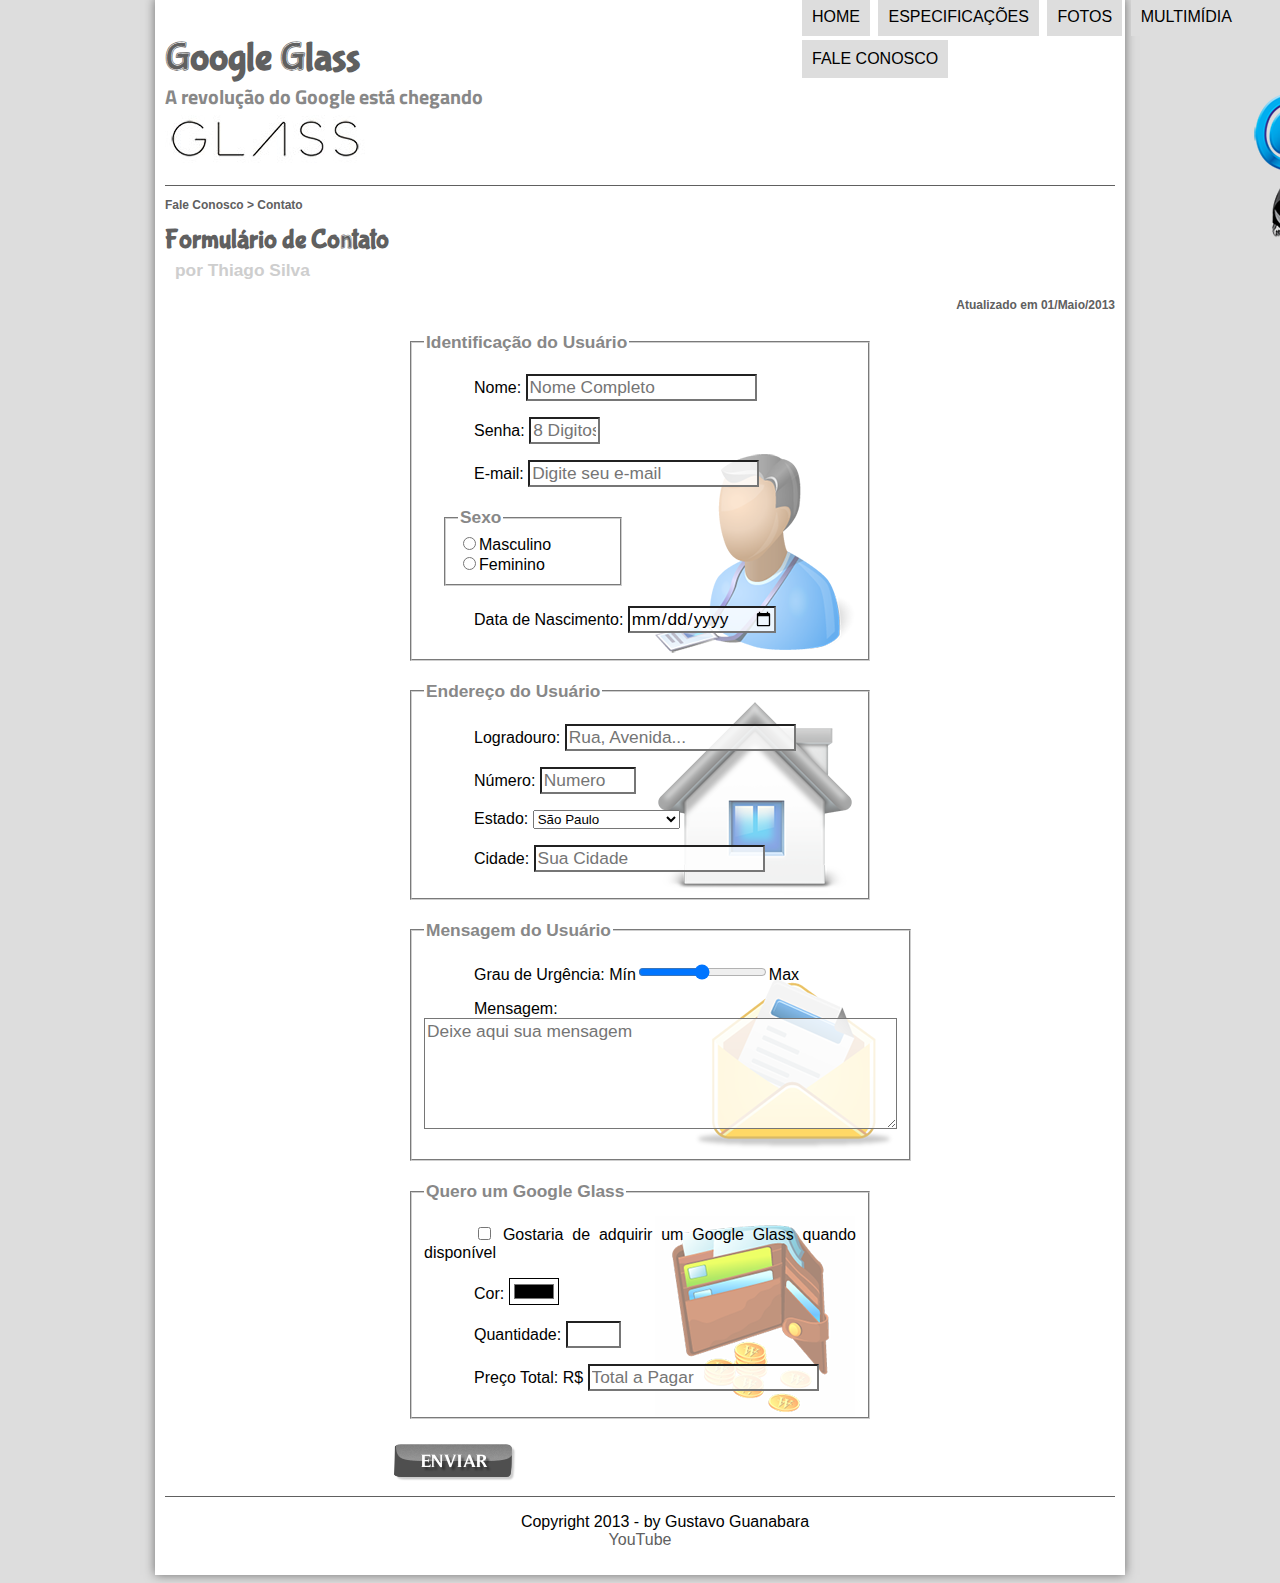
<file: fale-conosco.html>
<!DOCTYPE html>
<html lang="pt-br">

<head>
   <meta charset="UTF-8" />
   <title>Tudo Sobre Google Glass</title>
   <link rel="stylesheet" href="_css/estilo.css" />
   <link rel="stylesheet" href="_css/form.css" />
   <script language="javascript" src="_javascript/funcoes.js"></script>
   <script>
     function calc_total() {
      var qtd = parseInt(document.getElementById('cQtd').value);
      tot = qtd * 1500;
      document.getElementById('cTot').value = tot
     } 
   </script>
</head>

<body>
   <div id="fale-conosco">
      <header id="cabecalho">
         <hgroup>
            <h1>Google Glass</h1>
            <h2>A revolução do Google está chegando</h2>
         </hgroup>
         <img id="icone" src="_imagens/contato.png"/>
         <nav id="menu">
            <h1>Menu Principal</h1>
            <ul>
               <li onmouseover="mudaFoto('_imagens/home.png')" onmouseout="mudaFoto('_imagens/contato.png')"><a href="index.html">Home</a></li>
               <li onmouseover="mudaFoto('_imagens/especificacoes.png')" onmouseout="mudaFoto('_imagens/contato.png')"><a href="specs.html">Especificações</a></li>
               <li onmouseover="mudaFoto('_imagens/fotos.png')" onmouseout="mudaFoto('_imagens/contato.png')"><a href="fotos.html">Fotos</a></li>
               <li onmouseover="mudaFoto('_imagens/multimidia.png')" onmouseout="mudaFoto('_imagens/contato.png')"><a href="multimidia.html">Multimídia</a></li>
               <li onmouseover="mudaFoto('_imagens/contato.png')" onmouseout="mudaFoto('_imagens/contato.png')"><a href="fale-conosco.html">Fale conosco</a></li>
            </ul>
         </nav>
      </header>
      <section id="corpo-fale">
         <article id="noticia-principal">
             <header id="cabecalho-artigo">
                 <hgroup>
                     <h3>Fale Conosco > Contato</h3>
                     <h1>Formulário de Contato</h1>
                     <h2>por Thiago Silva</h2>
                     <h3 class="direita">Atualizado em 01/Maio/2013</h3>
                 </hgroup>
             </header>   
         </article> 
      </section>
      <form method="post" id="fContato" action="mailto:thiagosilva_skt@outlook.com" oninput="calc_total();">
         <fieldset id="usuario">
            <legend>Identificação do Usuário</legend>
            <p><label for="cNome">Nome:</label>
               <input type="text" name="tNome" id="cNome" size="20" maxlength="30" placeholder="Nome Completo"/></p>
            <p><label for="cSenha">Senha:</label>
               <input type="password" name="tSenha" id="cSenha" size="4" maxlength="8" placeholder="8 Digitos"/></p>
            <p><label for="cMail">E-mail:</label>
               <input type="email" name="tMail" id="cMail" size="20" maxlength="30" placeholder="Digite seu e-mail"/></p>
            <fieldset id="sexo"><legend>Sexo</legend>
            <input type="radio" name="tSexo" id="cMasc"/><label for="cMasc">Masculino</label><br/>
            <input type="radio" name="tSexo" id="cFem"/><label for="cFem">Feminino</label>
            </fieldset>
            <p>Data de Nascimento: <input type="date" name="tNasc" id="cNasc"/></p>
         </fieldset>
         <fieldset id="endereco">
            <legend>Endereço do Usuário</legend>
            <p><label for="cRua">Logradouro:</label>
               <input type="text" name="tRua" id="cRua" size="20" maxlength="40" placeholder="Rua, Avenida..."/>
            </p>
            <p><label for="cNum">Número:</label>
               <input type="number" name="tNum" id="cNum" min="0" max="99999" placeholder="Numero"/>
            </p>
            <p><label for="cEst">Estado:</label>
               <select name="tEst" id="cEst">
                  <optgroup label="Região Sudeste">
                     <option value="SP">São Paulo</option>
                     <option value="RJ">Rio de Janeiro</option>
                     <option value="MG">Minas Gerais</option>
                  </optgroup>
                  <optgroup label="Região Sul">
                     <option value="PR">Paraná</option>
                     <option value="SC">Santa Catarina</option>
                     <option value="RS">Rio Grande do Sul</option>
                  </optgroup>
               </select>
            </p>
            <p><label for="cCid">Cidade:</label>
               <input type="text" name="tCid" id="cCid" maxlength="40" size="20" placeholder="Sua Cidade">
            </p>
         </fieldset>
         <fieldset id="mensagem">
            <legend>Mensagem do Usuário</legend>
            <p>
               <label for="cUrg">Grau de Urgência:</label>
               Mín<input type="range" name="tUrg" id="cUrg" min="0" max="10">Max
            </p>
            <p>
               <label for="cMsg">Mensagem:</label>
               <textarea name="tMsg" id="cMsg" cols="45" rows="5" placeholder="Deixe aqui sua mensagem"></textarea>
            </p>
         </fieldset>
         <fieldset id="pedido">
            <legend>Quero um Google Glass</legend>
            <p><input type="checkbox" name="tPed" id="cPed"/>
               <label for="cPed">Gostaria de adquirir um Google Glass quando disponível</label>
            </p>
            <p>
               <label for="cCor">Cor:</label>
               <input type="color" name="tCor" id="cCor"/>
            </p>
               <p><label for="cQtd">Quantidade:</label>
               <input type="number" name="tQtd" id="cQtd" min="0" max="5"/>
            </p>
               <p><label for="cTot">Preço Total: R$</label>
               <input type="text" name="tTot" id="cTot" placeholder="Total a Pagar" readonly/>
            </p>
         </fieldset>
         <input type="image" name="tEnviar" src="_imagens/botao-enviar.png"/>
      </form>
      <footer id="rodape">
         <p>Copyright 2013 - by Gustavo Guanabara<br/>
         <a href="http://youtube.com/cursoemvideo" target="_blank">YouTube</a></p>
      </footer>
   </div>
</body>

</html>
</file>
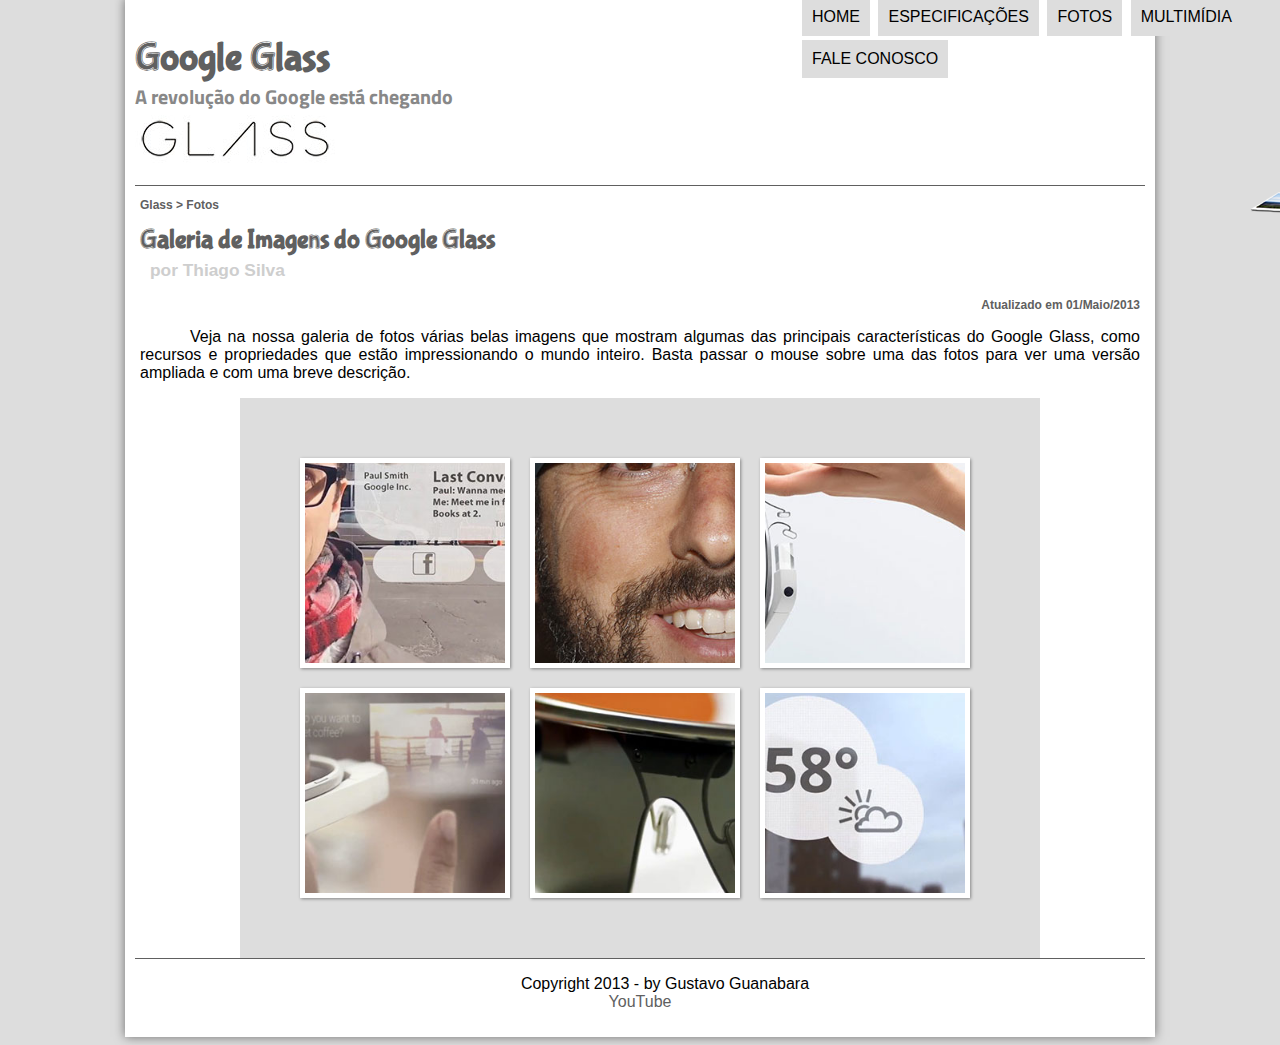
<file: fotos.html>
<!DOCTYPE html>
<html lang="pt-br">

<head>
   <meta charset="UTF-8" />
   <title>Tudo Sobre Google Glass</title>
   <link rel="stylesheet" href="_css/estilo.css" />
   <link rel="stylesheet" href="_css/fotos.css" />
</head>
<script language="javascript" src="_javascript/funcoes.js"></script>
<body>
   <div id="interfacefotos">
      <header id="cabecalho">
         <hgroup>
            <h1>Google Glass</h1>
            <h2>A revolução do Google está chegando</h2>
         </hgroup>
         <img id="icone" src="_imagens/fotos.png"/>
         <nav id="menu">
            <h1>Menu Principal</h1>
            <ul>
               <li onmouseover="mudaFoto('_imagens/home.png')" onmouseout="mudaFoto('_imagens/fotos.png')"><a href="index.html">Home</a></li>
               <li onmouseover="mudaFoto('_imagens/especificacoes.png')" onmouseout="mudaFoto('_imagens/fotos.png')"><a href="specs.html">Especificações</a></li>
               <li onmouseover="mudaFoto('_imagens/fotos.png')" onmouseout="mudaFoto('_imagens/fotos.png')"><a href="fotos.html">Fotos</a></li>
               <li onmouseover="mudaFoto('_imagens/multimidia.png')" onmouseout="mudaFoto('_imagens/fotos.png')"><a href="multimidia.html">Multimídia</a></li>
               <li onmouseover="mudaFoto('_imagens/contato.png')" onmouseout="mudaFoto('_imagens/fotos.png')"><a href="fale-conosco.html">Fale conosco</a></li>
            </ul>
         </nav>
      </header>
      <section id="corpo-fotos">
         <article id="noticia-principal">
            <header id="cabecalho-artigo">
               <hgroup>
                  <h3>Glass > Fotos</h3>
                  <h1>Galeria de Imagens do Google Glass</h1>
                  <h2>por Thiago Silva</h2>
                  <h3 class="direita">Atualizado em 01/Maio/2013</h3>
               </hgroup>
            </header>
            <p>Veja na nossa galeria de fotos várias belas imagens que mostram algumas das principais características do Google Glass, como recursos e propriedades que estão impressionando o mundo inteiro. Basta passar o mouse sobre uma das fotos para ver uma versão ampliada e com uma breve descrição.</p>
            <ul id="album-fotos">
               <li id="foto01"><span>Agenda e lembretes</span></li>
               <li id="foto02"><span>Sergey Brin usando o Glass</span></li>
               <li id="foto03"><span>Leve e compacto</span></li>
               <li id="foto04"><span>Sensação de uma tela de 50"</span></li>
               <li id="foto05"><span>Vários tipos de lente</span></li>
               <li id="foto06"><span>Informações importantes</span></li>
            </ul>
         </article>
      </section>
      <footer id="rodape">
         <p>Copyright 2013 - by Gustavo Guanabara<br/>
         <a href="http://youtube.com/cursoemvideo" target="_blank">YouTube</a></p>
      </footer>
   </div>
</body>
</html>
</file>
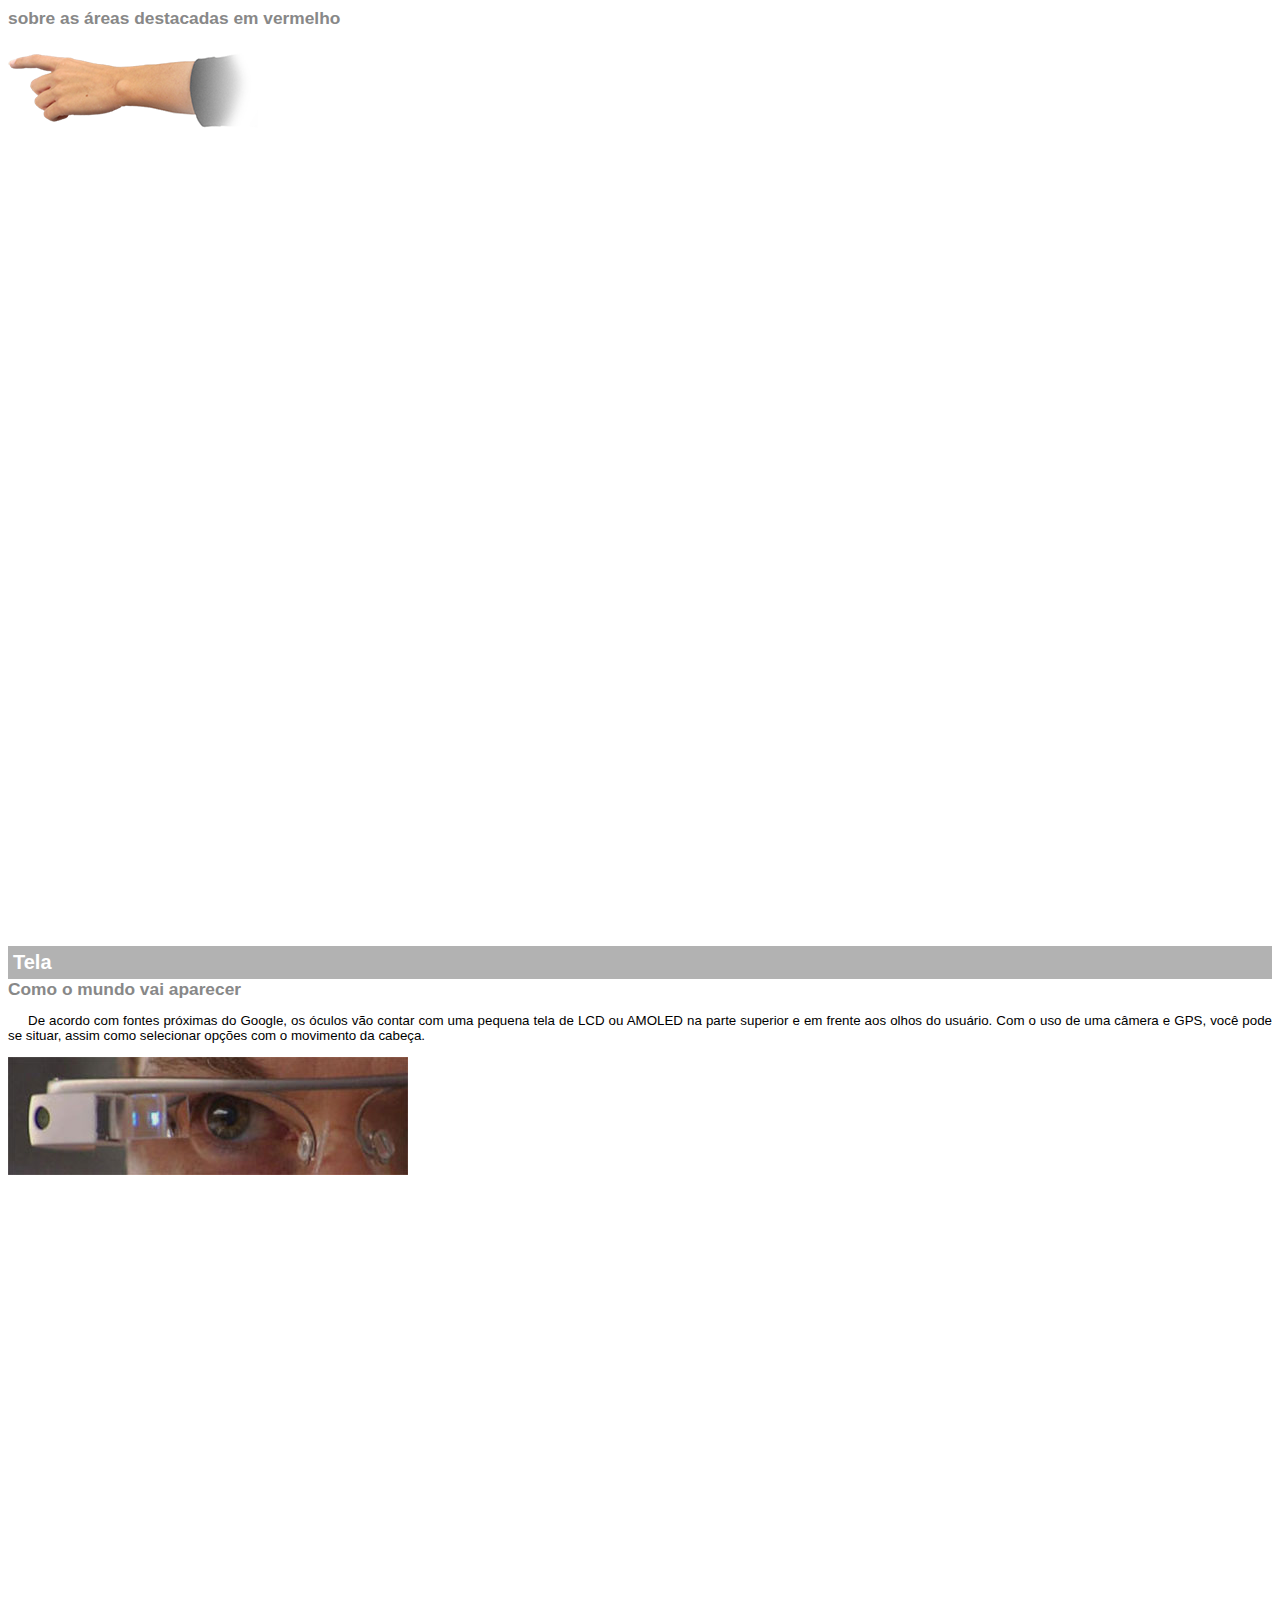
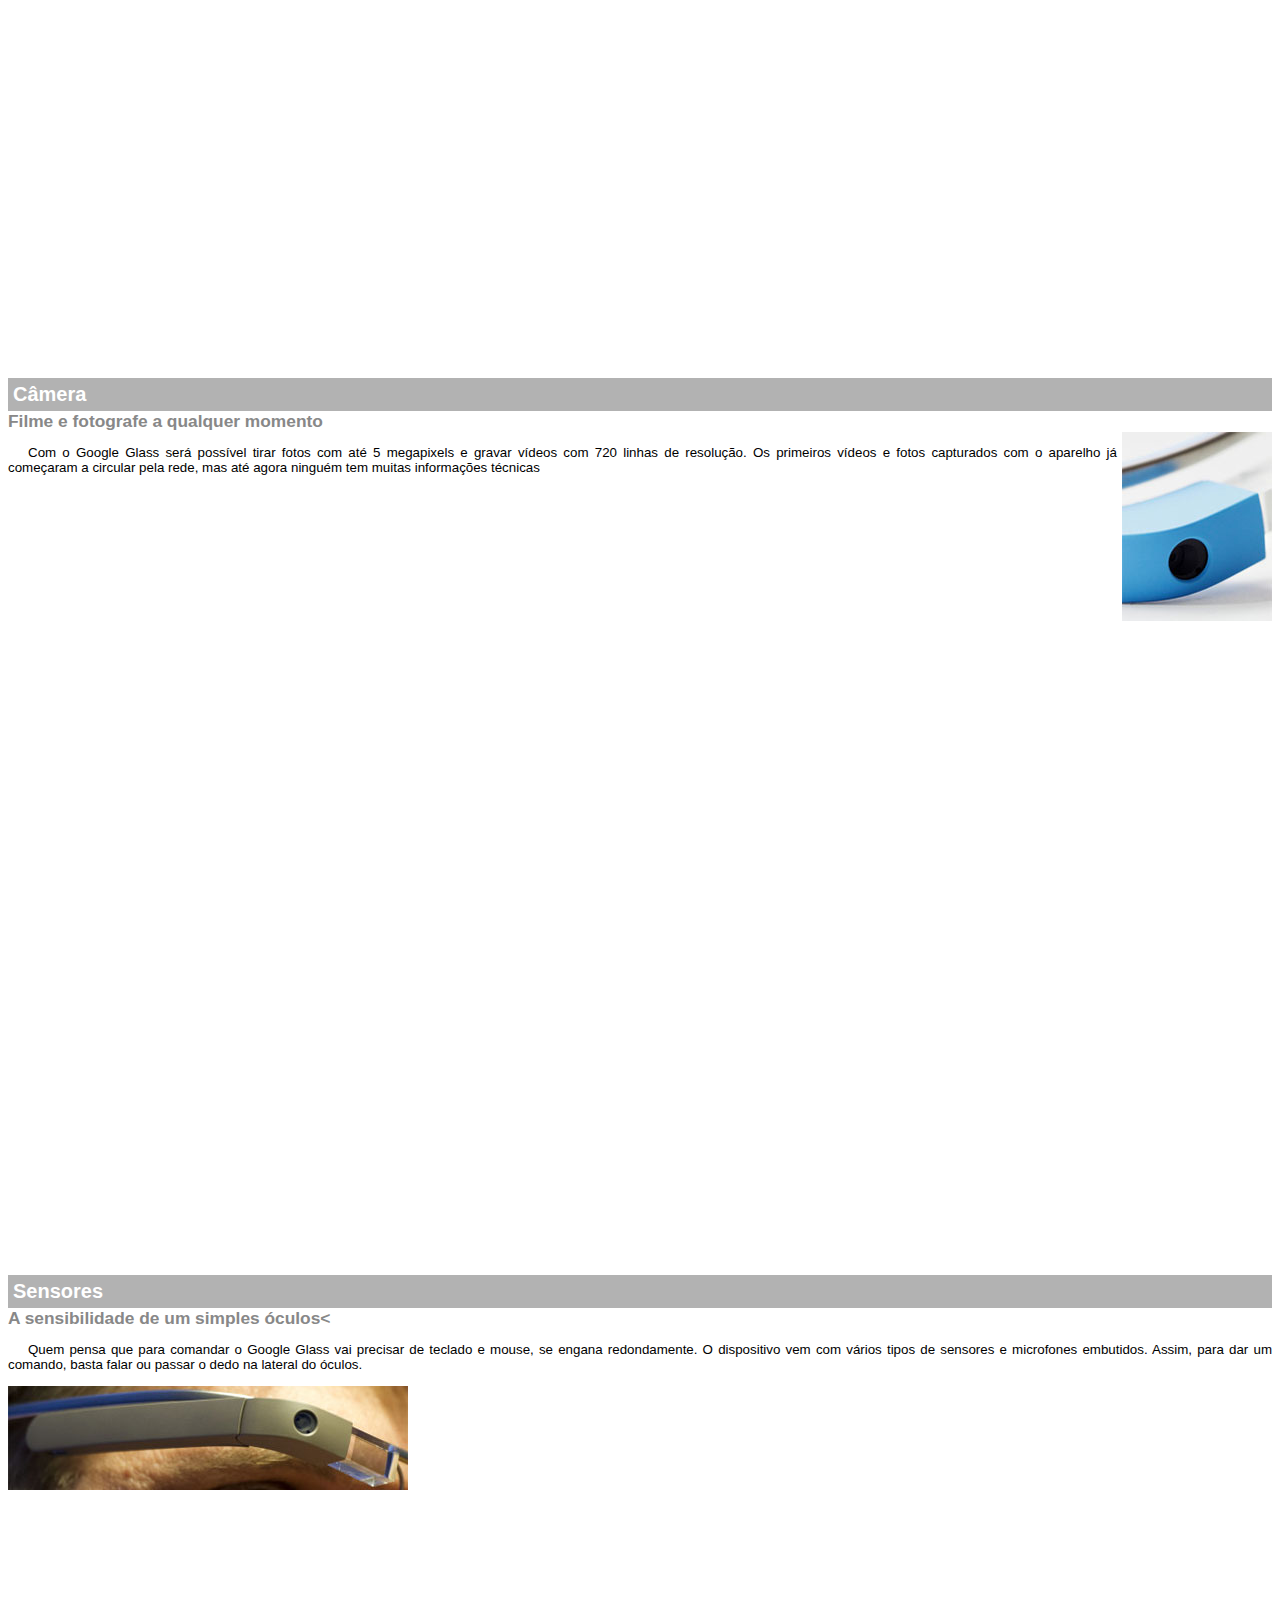
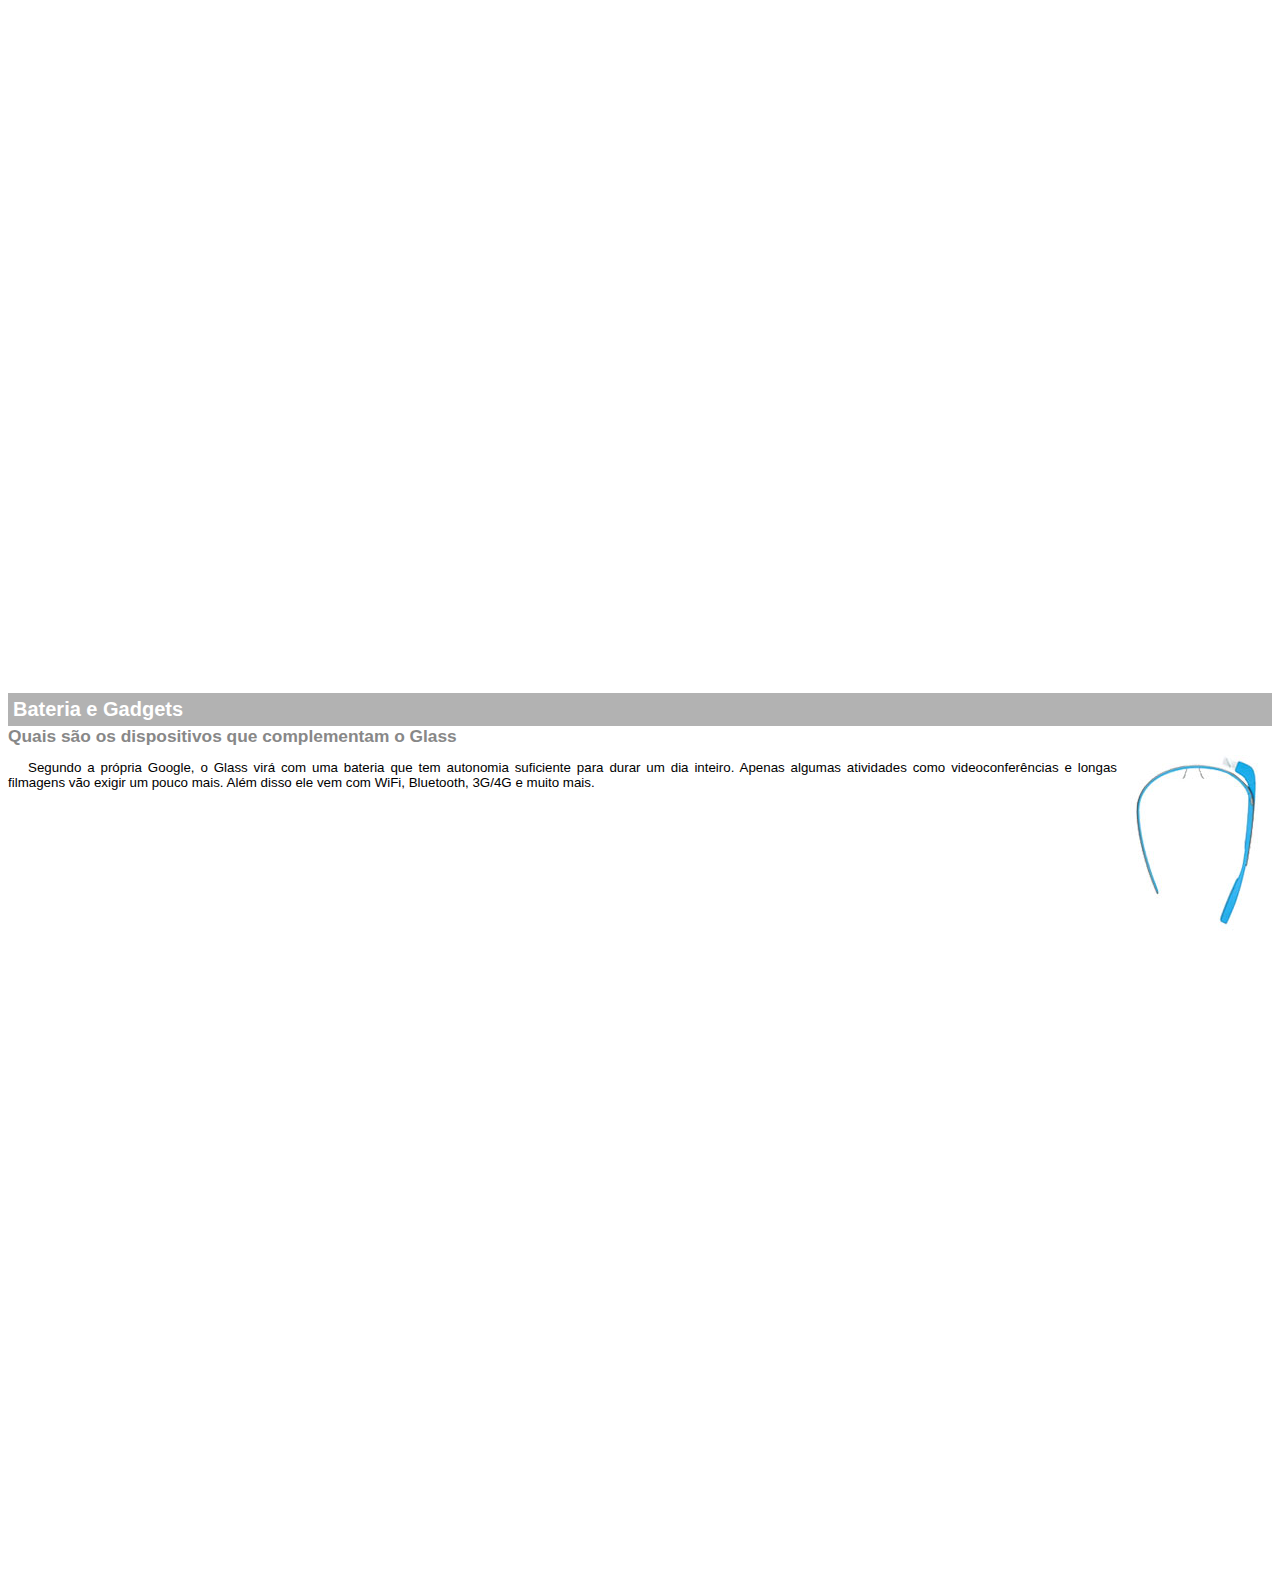
<file: google-glass.html>
<!DOCTYPE html>
<html lang="pt-br">
    <head>
        <meta charset="UTF-8" />
        <style>
             body {
                font-family: Arial;
                font-size: 10pt;
                overflow-x: hidden;
            }
            ::-webkit-scrollbar {
                display: none;
            }
            p {
                text-align: justify;
                text-indent: 20px;
            }
            article h1 {
                font-size: 15pt;
                color: #ffffff;
                background-color: rgba(0, 0, 0, .3);
                padding: 5px;
                margin: 0px;
            }
            article h2 {
                font-size: 13pt;
                color: #888888;
                margin: 0px;
            }
            article {
                margin-bottom: 800PX;
            }
            img.img-dir {
                display: block;
                float: right;
                margin-left: 5px;
            }

        </style>
    </head>
    <body>
        <article id="topo"> 
          <header>
             <h2>sobre as áreas destacadas em vermelho</h2>
          </header>
          <img src="_imagens/mao.png" alt="Mão apontanto para a esquerda"/>
        </article>

        <article id="tela">
            <header>
              <h1>Tela</h1>
              <h2>Como o mundo vai aparecer</h2>
            </header>
            <p>De acordo com fontes próximas do Google, os óculos vão contar com uma pequena tela de LCD ou AMOLED na parte superior e em frente aos olhos do usuário. Com o uso de uma câmera e GPS, você pode se situar, assim como selecionar opções com o movimento da cabeça.</p>
            <img src="_imagens/det-tela.jpg" alt="Tela do Google Glass"/> 
        </article>

        <article id="camera">
            <header>
              <h1>Câmera</h1>
              <h2>Filme e fotografe a qualquer momento</h2>
            </header>
            <img src="_imagens/det-camera.jpg" class="img-dir" alt="Camera do Google Glass"/>
            <p>Com o Google Glass será possível tirar fotos com até 5 megapixels e gravar vídeos com 720 linhas de resolução. Os primeiros vídeos e fotos capturados com o aparelho já começaram a circular pela rede, mas até agora ninguém tem muitas informações técnicas</p>
        </article>

        <article id="sensores">
            <header>
              <h1>Sensores</h1>
              <h2>A sensibilidade de um simples óculos<</h2>
            </header>
            <p>Quem pensa que para comandar o Google Glass vai precisar de teclado e mouse, se engana redondamente. O dispositivo vem com vários tipos de sensores e microfones embutidos. Assim, para dar um comando, basta falar ou passar o dedo na lateral do óculos.</p>
            <img src="_imagens/det-touch.jpg" alt="Sensores do Google Glass"/>
        </article>

        <article id="gedgets">
            <header>
                <h1>Bateria e Gadgets</h1>
                <h2>Quais são os dispositivos que complementam o Glass</h2>
            </header>
            <img src="_imagens/det-bateria.jpg" class="img-dir" alt="Bateria e Gadgets do Google Glass"/>
            <p>Segundo a própria Google, o Glass virá com uma bateria que tem autonomia suficiente para durar um dia inteiro. Apenas algumas atividades como videoconferências e longas filmagens vão exigir um pouco mais. Além disso ele vem com WiFi, Bluetooth, 3G/4G e muito mais.</p>
        </article>
  </body>
</html>
</file>
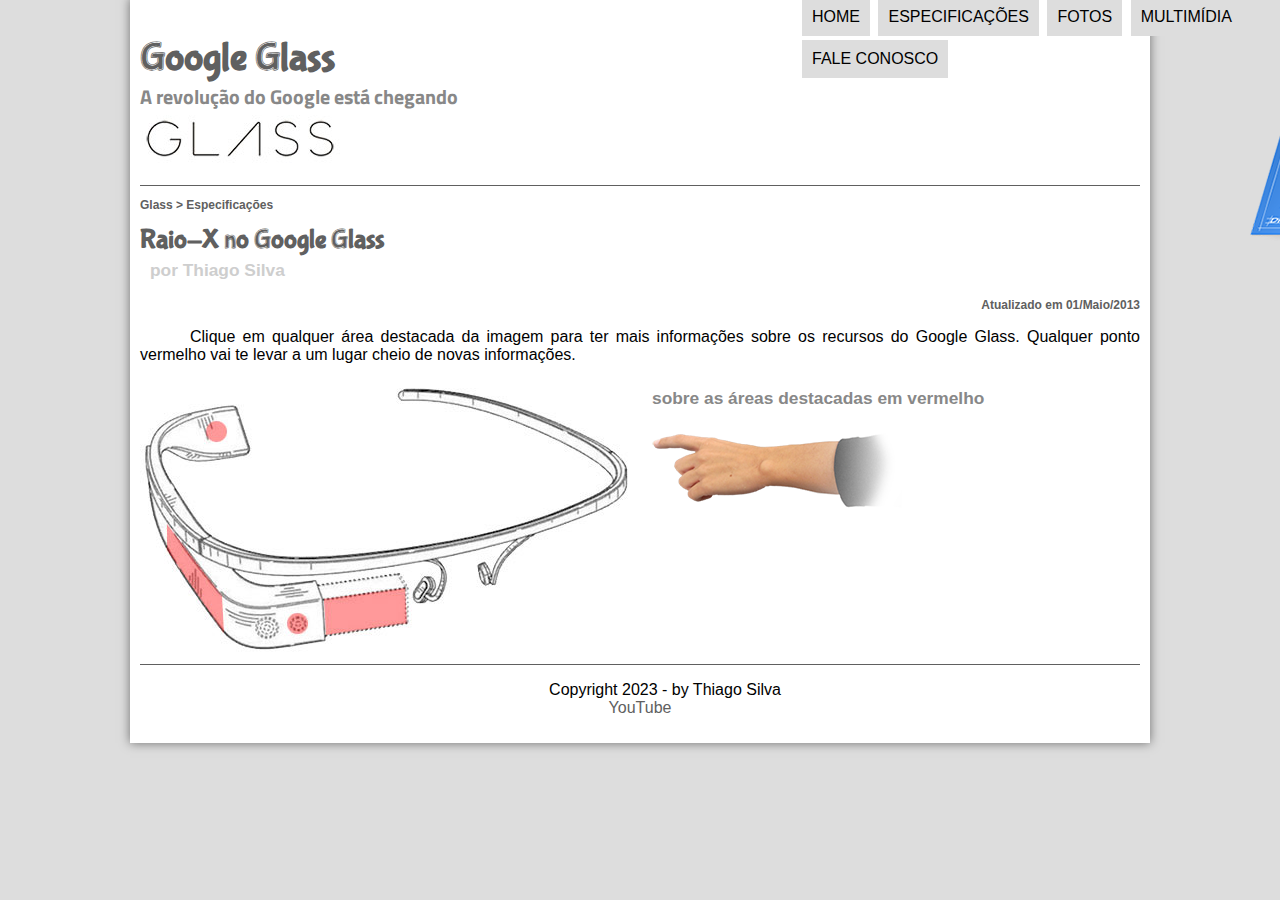
<file: specs.html>
<!DOCTYPE html>
<html lang="pt-br">

<head>
   <meta charset="UTF-8" />
   <title>Tudo Sobre Google Glass</title>
   <link rel="stylesheet" href="_css/estilo.css"/>
   <link rel="stylesheet" href="_css/specs.css"/>
</head>
<script language="javascript" src="_javascript/funcoes.js"></script>
<body>
    
   <div id="interfacea">
        <header id="cabecalho">
            <hgroup>
                <h1>Google Glass</h1>
                <h2>A revolução do Google está chegando</h2>
            </hgroup>
            <img id="icone" src="_imagens/especificacoes.png"/>
            <nav id="menu">
                <h1>Menu Principal</h1>
                <ul>
                    <li onmouseover="mudaFoto('_imagens/home.png')" onmouseout="mudaFoto('_imagens/especificacoes.png')"><a href="index.html">Home</a></li>
                    <li onmouseover="mudaFoto('_imagens/especificacoes.png')" onmouseout="mudaFoto('_imagens/especificacoes.png')"><a href="specs.html">Especificações</a></li>
                    <li onmouseover="mudaFoto('_imagens/fotos.png')" onmouseout="mudaFoto('_imagens/especificacoes.png')"><a href="fotos.html">Fotos</a></li>
                    <li onmouseover="mudaFoto('_imagens/multimidia.png')" onmouseout="mudaFoto('_imagens/especificacoes.png')"><a href="multimidia.html">Multimídia</a></li>
                    <li onmouseover="mudaFoto('_imagens/contato.png')" onmouseout="mudaFoto('_imagens/especificacoes.png')"><a href="fale-conosco.html">Fale conosco</a></li>
                </ul>
            </nav>
        </header>
        <section id="corpo-full">
            <article id="noticia-principal">
                <header id="cabecalho-artigo">
                    <hgroup>
                        <h3>Glass > Especificações</h3>
                        <h1>Raio-X no Google Glass</h1>
                        <h2>por Thiago Silva</h2>
                        <h3 class="direita">Atualizado em 01/Maio/2013</h3>
                    </hgroup>
                </header>   
                <p>Clique em qualquer área destacada da imagem para ter mais informações sobre os recursos do Google Glass. Qualquer ponto vermelho vai te levar a um lugar cheio de novas informações.</p>
                <img src="_imagens/glass-esquema-marcado.jpg" usemap="#meumapa">
                <map name="meumapa">
                    <area shape="rect" coords="182,218,267,245" href="google-glass.html#tela" target="janela"/>
                    <area shape="circle" coords="157,243,10" href="google-glass.html#camera" target="janela"/>
                    <area shape="circle" coords="76,51,10.5" href="google-glass.html#gedgets" target="janela"/>
                    <area shape="poly" coords="27,145,81,248,82,248,27,165" href="google-glass.html#sensores" target="janela"/>
                </map>
                <iframe src="google-glass.html" name="janela" id="frame-spec"></iframe>
                
            </article>
        </section>
        <footer id="rodape">
            <p>Copyright 2023 - by Thiago Silva <br/>
            <a href="http://youtube.com/cursoemvideo" target="_blank">YouTube</a></p>
        </footer>
    </div>
</body>

</html>
</file>
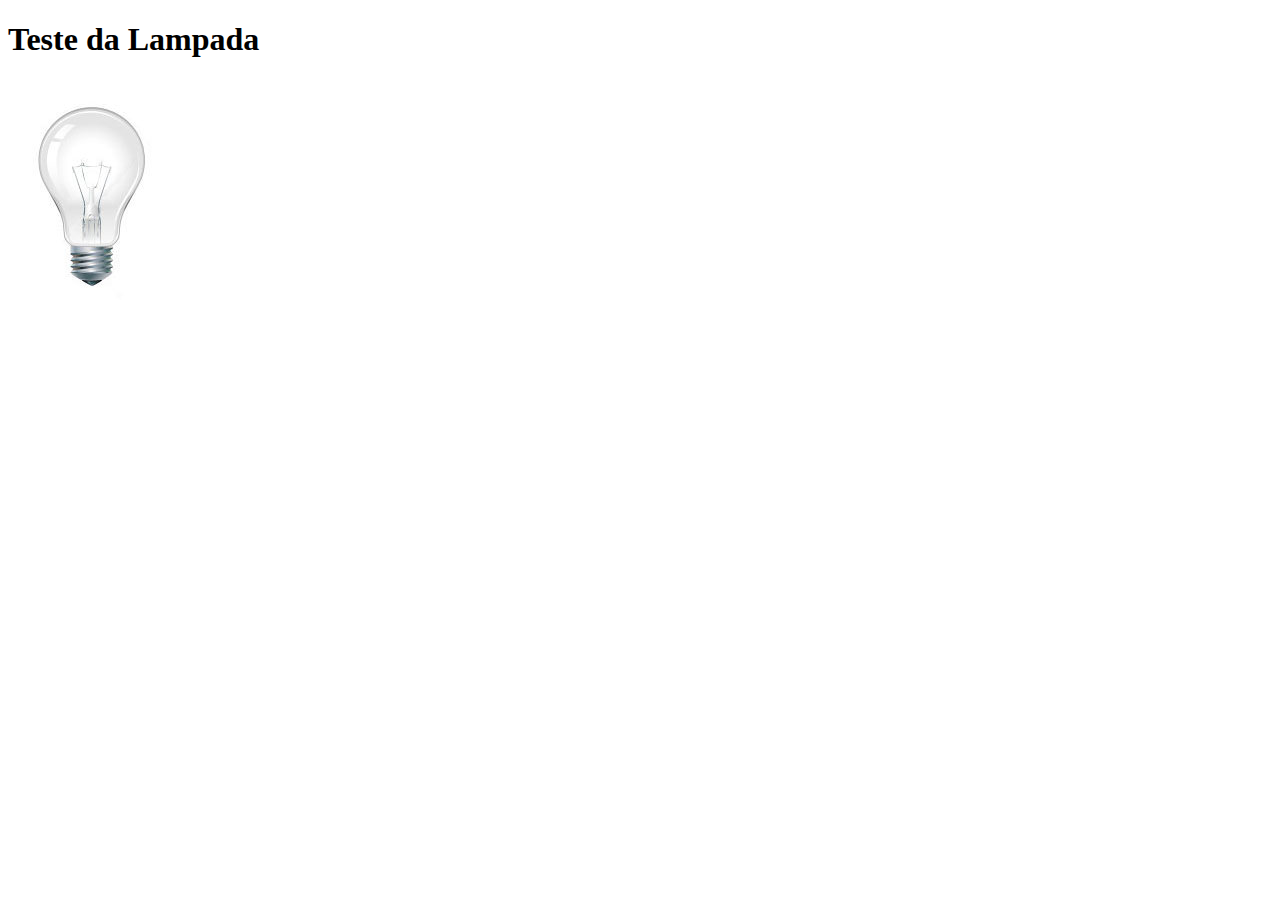
<file: Teste java1.html>
<!DOCTYPE html>
<html lang="pt-br">
    <head>
      <meta charset="UTF-8"/>
      <script>
        var quebrada = false
        function mudaLampada(tipo) {
          if (!quebrada) {
               document.getElementById("luz").src = "_imagens/" + tipo + ".jpg";
               if (tipo == 'lampada-quebrada') {
                  quebrada = true;
               }
            }
        }    
      </script>
    </head>
    <body>
      <h1>Teste da Lampada</h1>
      <img src="_imagens/lampada-apagada.jpg" id="luz" onmousemove="mudaLampada('lampada-acesa')" onmouseout="mudaLampada('lampada-apagada')" onclick="mudaLampada('lampada-quebrada')"/>
    </body>
</html>
</file>
<file: _css/estilo.css>
@charset "UTF-8";

@import url('https://fonts.googleapis.com/css2?family=Titillium+Web&display=swap');

@font-face {
    font-family: 'FonteLogo';
    src: url(../_fonts/bubblegum-sans-regular.otf)
}

body {
    font-family: Arial, sans-serif;
    background-color: #dddddd;
    color: rgba(0, 0, 0, 1);
}

div#interface {
    width: 900px;
    background-color: #ffffff;
    margin:-10px auto 0px auto;
    box-shadow: 0px 0px 10px rgba(0, 0, 0, .5);
    padding: 10px;
}

p {
    text-align: justify;
    text-indent: 50px;
}

a {
    color: #606060;
    text-decoration: none;
}

a:hover{
   text-decoration: underline; 
}

header#cabecalho img#icone {
    position: absolute;
    left: 1250px;
    top: 84px;
}

header#cabecalho {
    border-bottom: 1px #606060 solid;
    height: 150px;
    background: url(../_imagens/glass-logo-peq.jpg) no-repeat 0px 80px;
}

header#cabecalho h1 {
    font-family: 'FonteLogo', sans-serif;
    font-size: 30pt;
    color: #606060;
    text-shadow: rgba(0, 0, 0, .6);
    padding: 0px;
    margin-bottom: 0px;
}

header#cabecalho h2 {
    font-family: 'Titillium Web', sans-serif;
    color: #888888;
    font-size: 15pt;
    padding: 0px;
    margin-top: 0px; 
}

table#tabelaspec {
    border: 1px solid #606060;
    border-spacing: 0px;
    margin-left: auto;
    margin-right: auto;
}

table#tabelaspec td {
    border: 1px solid #606060;
    padding: 10px;
    text-align: center;
}

table#tabelaspec td.ce {
    color: #ffffff;
    background-color: #606060;
    vertical-align: top;
    font-weight: bold;
}

table#tabelaspec td.cd {
    background-color: #cecece;
}

table#tabelaspec caption {
    color: #888888;
    font-size: 13pt;
    font-weight: bolder;
}

table#tabelaspec caption span {
    display: block;
    float: right;
    color: #000000;
    font-size: 9px;
    margin-top: 10px;
}

/* Formatação de imagens com legenda */

figure.foto-legenda {
    position: relative;
    border: 8px solid white;
    box-shadow: 1px 1px 4px black;
}

figure.foto-legenda img {
    width: 100%;
    height: 100%;
}

figure.foto-legenda figcaption {
    opacity: 0;
    position: absolute;
    top: 0px;
    background-color: rgba(0, 0, 0, .4);
    color: white;
    width: 100%;
    height: 100%;
    padding: 10px;
    box-sizing: border-box;
    transition: 1s;
}

figure.foto-legenda:hover figcaption {
    opacity: 1;
}

/* Formatação do menu */

nav#menu {
    display: block;
}

nav#menu ul {
    list-style: none;
    text-transform: uppercase;
    position: absolute;
    top: -20px;
    left: 760px;
}

nav#menu li {
    display: inline-block;
    background-color: #dddddd;
    padding: 10px;
    margin: 2px;
    transition: 1s;
}

nav#menu li:hover {
    background-color: #606060;
}

nav#menu a {
    color: black;
    text-decoration: none;
}

nav#menu a:hover {
    color: #dddddd;

}

nav#menu h1 {
    display: none;
}

section#corpo {
    display: block;
    width: 500px;
    float: left;
    border-right: 1px solid #606060;
    padding-right: 15px;
}

article#noticia-principal h2 {
    font-size: 13pt;
    color: #606060;
    background-color: #dddddd;
    padding: 5px 0px 5px 10px;
    margin: 10px 0px 10px 0px;
}
header#cabecalho-artigo h1 {
    font-family: 'FonteLogo', sans-serif;
    font-size: 20pt;
    color: #606060;
    margin-bottom: 0px;
    margin-top: 0px;
}

header#cabecalho-artigo h2 {
    font-size: 13pt;
    color: #cecece;
    background-color: #ffffff;
    margin: 0px;
}

.direita {
    text-align: right;
}

header#cabecalho-artigo h3 {
    font-size: 12px;
    color: #606060;
}


aside#lateral {
    display: block;
    width: 350px;
    float: right;
    background-color: #dddddd;
    padding: 10px;
    margin-top: 10px;
    box-shadow: 2px 2px 2px rgba(0, 0, 0, .5);
}

aside#lateral h1 {
    font-family: 'FonteLogo', sans-serif;
    font-size: 20pt;
    color: #606060;
    margin-top: 0px;
}

aside#lateral h2 {
    background-color: #606060;
    font-size: 13pt;
    color: #ffffff;
    padding: 5px;
}

footer#rodape {
    clear: both;
    border-top: 1px solid #606060;
}

footer#rodape p {
    text-align: center;
}

/* Formatação de video */

video#viedo2 {
    width: 350px;
    margin-top: -14px;
}

video#video1 {
    width: 500px;
    margin-bottom: 10px;
}
</file>
<file: _css/form.css>
@charset "UTF-8";

div#fale-conosco {
    width: 950px;
    background-color: #ffffff;
    margin:-10px auto 0px auto;
    box-shadow: 0px 0px 10px rgba(0, 0, 0, .5);
    padding: 10px;
}

form {
    width: 500px;
    margin: auto;
}

input, textarea {
    font-family: sans-serif;
    font-weight: normal;
    font-size: 13pt;
    background-color: rgba(255, 255, 255, .8)
}

input:hover, textarea:hover {
    background-color: #dddddd;
}

legend {
    color: #888888;
    font-weight: bold;
    font-size: 13pt;
    font-family: sans-serif;
}

fieldset {
    border-color: #cecece;
    margin: 20px;
}

fieldset#sexo {
    width: 150px;
}

fieldset#usuario {
    background: url("../_imagens/icone-contato.png") no-repeat 95% 95%;
}

fieldset#endereco {
    background: url("../_imagens/icone-endereco.png") no-repeat 95% 95%;
}

fieldset#mensagem {
    background: url("../_imagens/icone-mensagem.png") no-repeat 95% 95%;
}

fieldset#pedido {
    background: url("../_imagens/icone-pagamento.png") no-repeat 95% 95%;
}
</file>
<file: _css/fotos.css>
@charset "UTF-8";

section#corpo-fotos {
    width: 1000px;
    margin: auto
}

div#interfacefotos {
    width: 1010px;
    background-color: #ffffff;
    margin:-10px auto 0px auto;
    box-shadow: 0px 0px 10px rgba(0, 0, 0, .5);
    padding: 10px;
}

ul#album-fotos {
    width: 700px;
    margin: 0 auto;
    padding: 50px;
    overflow: hidden;
    list-style: none;
    background-color: #dddddd;
}

ul#album-fotos li span {
    opacity: 0;
    color: #ffffff;
    text-shadow: 1px 1px 1px #000000;
    background-color: rgba(0, 0, 0, .3);
    font-size: 9pt;
    line-height: 370px;
    padding: 5px;
}

ul#album-fotos li:hover {
    transform: scale(1.5);
}

ul#album-fotos li:hover span {
    opacity: 1;
}

ul#album-fotos li {
    float: left;
    width: 200px;
    height: 200px;
    margin: 10px;
    border: 5px solid #ffffff;
    background-color: #ffffff;
    box-shadow: 1px 1px 3px rgba(0, 0, 0, .4);
    transition: all 400ms ease-in;
}

ul#album-fotos li#foto01 {
    background: url(../_imagens/galeria-01.jpg);
    background-position: 50% 50%;
    background-size: 400px 400px;
    background-color: #ffffff;
}
ul#album-fotos li#foto01:hover {
    background-position: 0px 0px;
    background-size: 200px 200px;
}

ul#album-fotos li#foto02 {
    background: url(../_imagens/galeria-02.jpg);
    background-position: 50% 50%;
    background-size: 400px 400px;
    background-color: #ffffff;
}
ul#album-fotos li#foto02:hover {
    background-position: 0px 0px;
    background-size: 200px 200px;
}

ul#album-fotos li#foto03 {
    background: url(../_imagens/galeria-03.jpg);
    background-position: 50% 50%;
    background-size: 400px 400px;
    background-color: #ffffff;
}
ul#album-fotos li#foto03:hover {
    background-position: 0px 0px;
    background-size: 200px 200px;
}

ul#album-fotos li#foto04 {
    background: url(../_imagens/galeria-04.jpg);
    background-position: 50% 50%;
    background-size: 400px 400px;
    background-color: #ffffff;
}
ul#album-fotos li#foto04:hover {
    background-position: 0px 0px;
    background-size: 200px 200px;
}

ul#album-fotos li#foto05 {
    background: url(../_imagens/galeria-05.jpg);
    background-position: 50% 50%;
    background-size: 400px 400px;
    background-color: #ffffff;
}
ul#album-fotos li#foto05:hover {
    background-position: 0px 0px;
    background-size: 200px 200px;
}

ul#album-fotos li#foto06 {
    background: url(../_imagens/galeria-06.jpg);
    background-position: 50% 50%;
    background-size: 400px 400px;
    background-color: #ffffff;
}
ul#album-fotos li#foto06:hover {
    background-position: 0px 0px;
    background-size: 200px 200px;
}
</file>
<file: _css/specs.css>
@charset "UTF-8";

section#conteudo {
    width: 1000px;
    margin: auto;
}
iframe#frame-spec {
    width: 380px;
    height: 280px;
    border: none;
}
div#interfacea {
    width: 1000px;
    background-color: #ffffff;
    margin:-10px auto 0px auto;
    box-shadow: 0px 0px 10px rgba(0, 0, 0, .5);
    padding: 10px;
}
</file>
